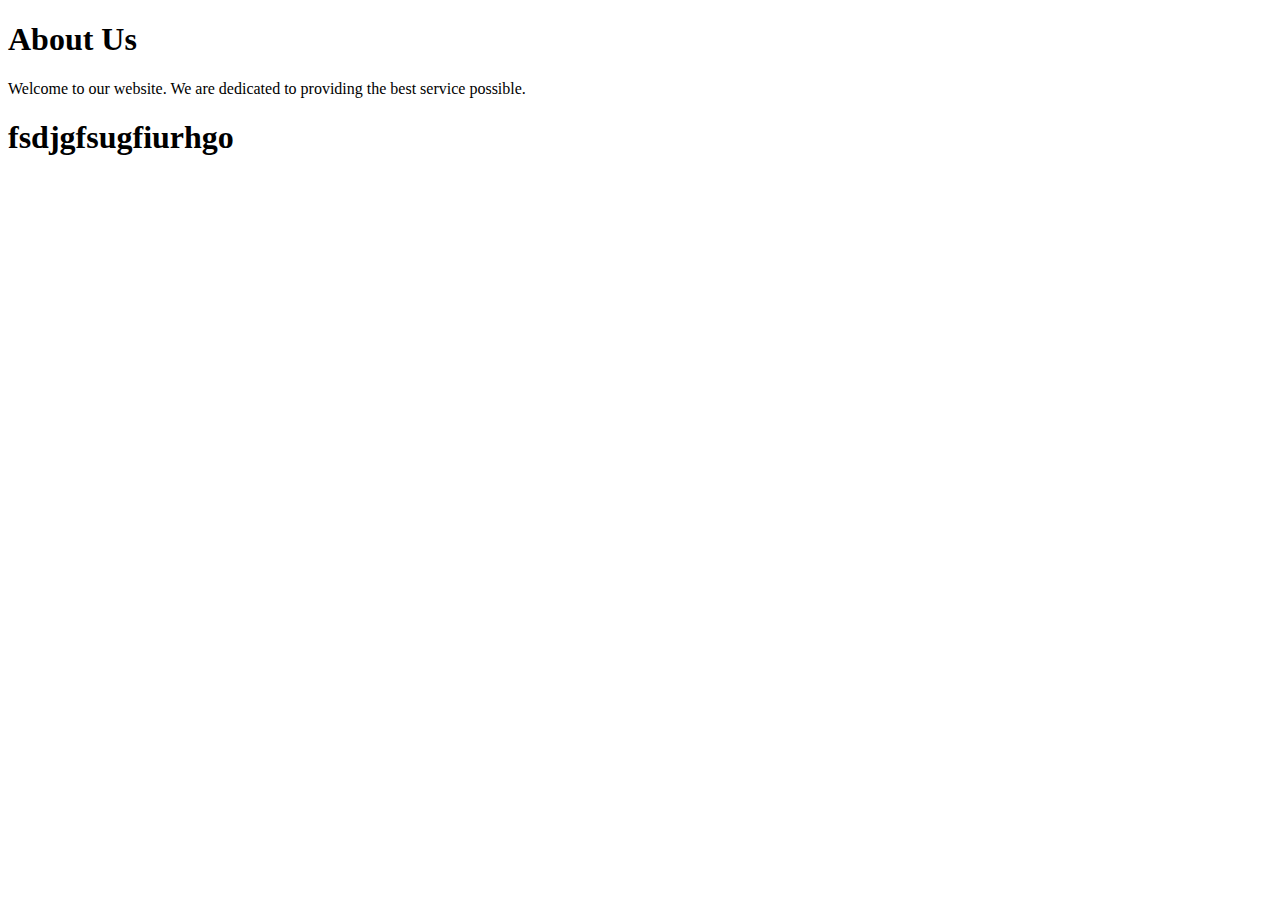
<file: about.html>
<!DOCTYPE html>
<html lang="en">
<head>
    <meta charset="UTF-8">
    <meta name="viewport" content="width=device-width, initial-scale=1.0">
    <title>Document</title>
</head>
<body>
    <h1>About Us</h1>
    <p>Welcome to our website. We are dedicated to providing the best service possible.</p>
    <h1>fsdjgfsugfiurhgo</h1>
</body>
</html>
</file>
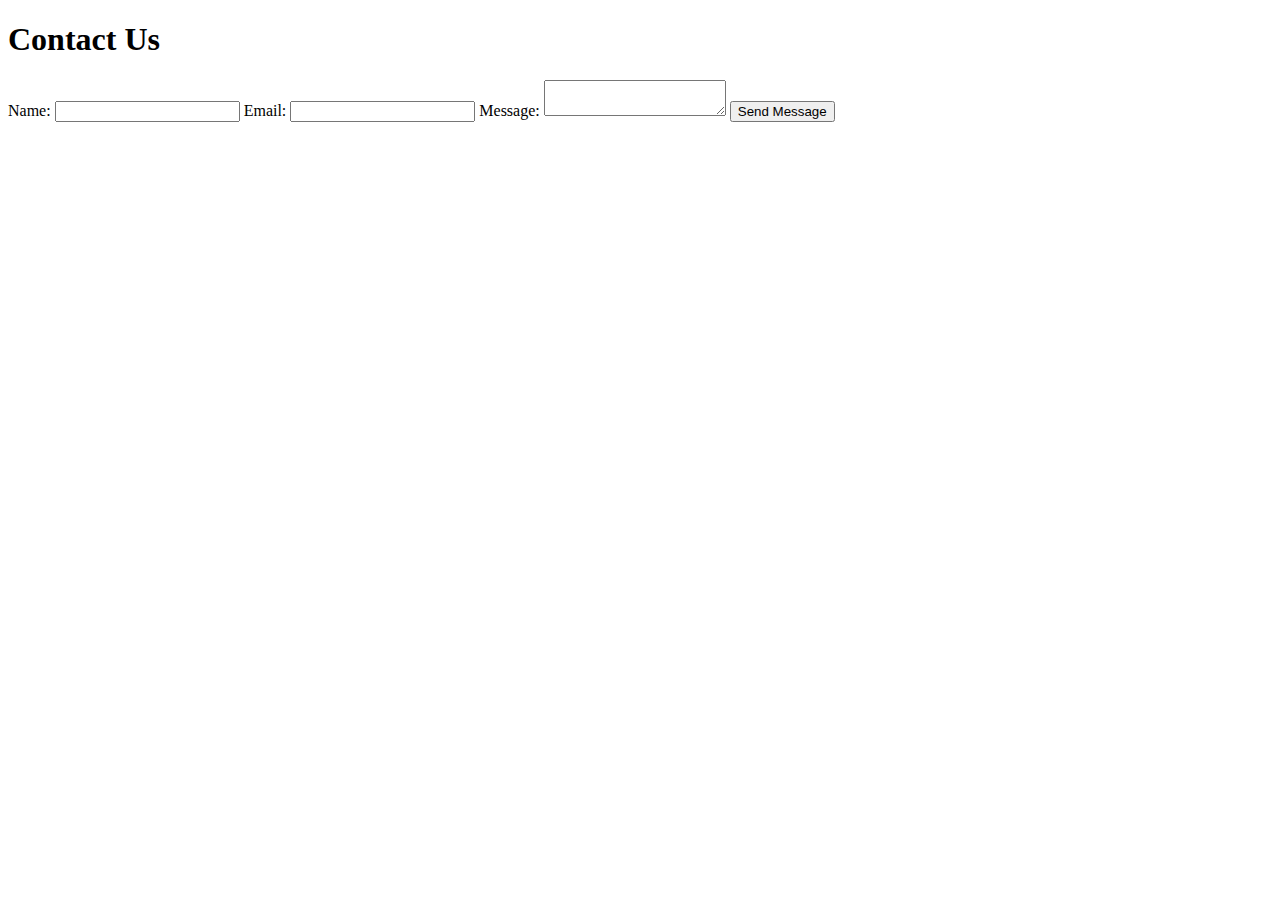
<file: contact.html>
<!DOCTYPE html>
<html lang="en">
<head>
    <meta charset="UTF-8">
    <meta name="viewport" content="width=device-width, initial-scale=1.0">
    <title>Contact Us</title>
</head>
<body>
    <h1>Contact Us</h1>
    <form action="/submit-form" method="POST">
        <label for="name">Name:</label>
        <input type="text" id="name" name="name" required>

        <label for="email">Email:</label>
        <input type="email" id="email" name="email" required>

        <label for="message">Message:</label>
        <textarea id="message" name="message" required></textarea>

        <button type="submit">Send Message</button>
    </form>
</body>
</html>
</file>
